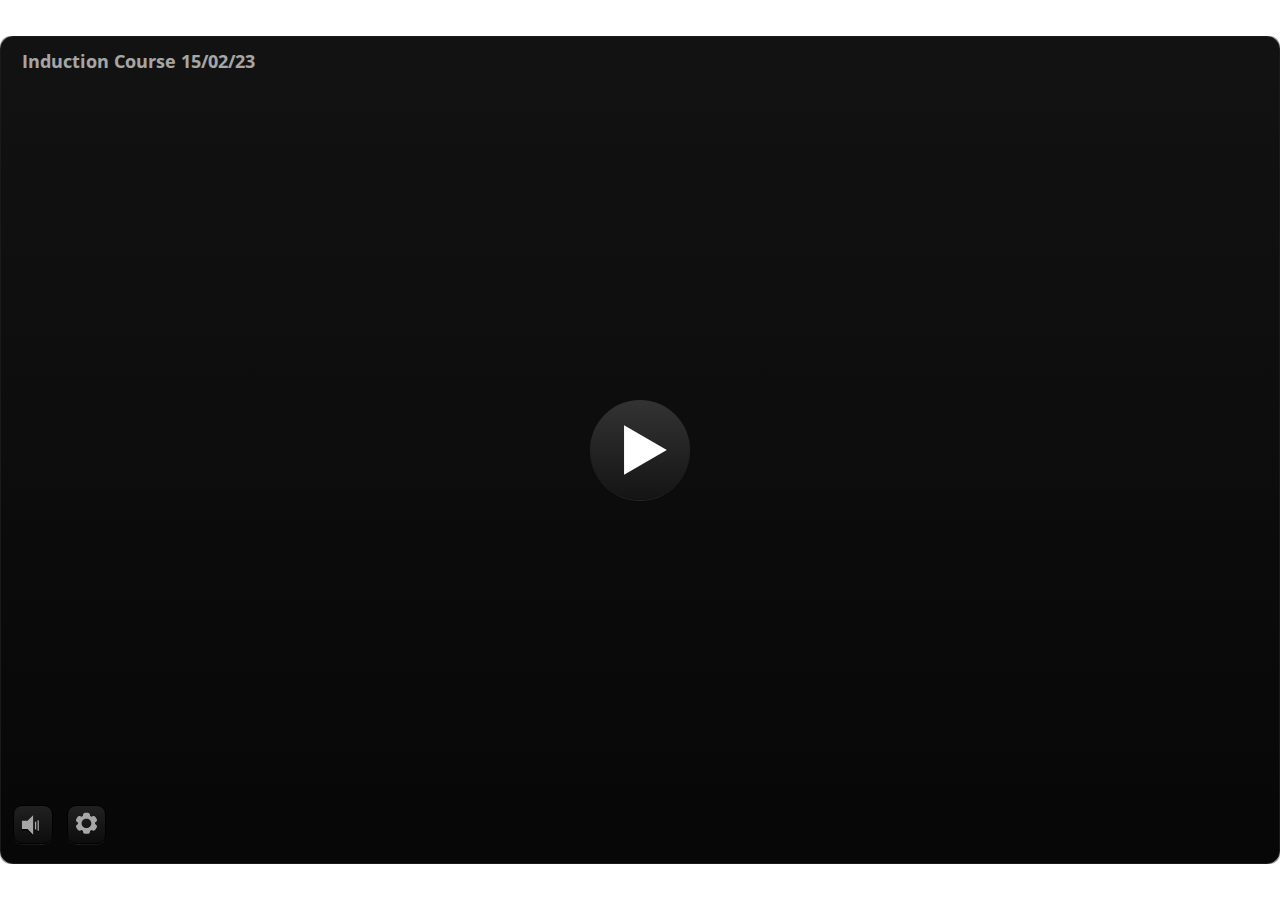
<file: index.html>
﻿<!doctype html>
<html lang="en-US">
<head>
  <meta charset="utf-8">
  <!-- Created using Storyline 3 - http://www.articulate.com  -->
  <!-- version: 3.20.30234.0 -->
  <title>Induction Course 15/02/23</title>
  <meta http-equiv="x-ua-compatible" content="IE=edge"/>
  <meta name="viewport" content="width=device-width,initial-scale=1,user-scalable=no,shrink-to-fit=no,minimal-ui"/>
  <meta name="apple-mobile-web-app-capable" content="yes"/>
  <style>
    html, body { height: 100%; padding: 0; margin: 0 }
    #app { height: 100%; width: 100%; }
  </style>

  <script>
    window.DS = {};
    window.globals = {
      DATA_PATH_BASE: '',
      HAS_FRAME: true,
      HAS_SLIDE: true,

      lmsPresent: false,
      tinCanPresent: false,
      cmi5Present: false,
      aoSupport: false,
      scale: 'show all',
      captureRc: false,
      browserSize: 'optimal',
      bgColor: '#FFFFFF',
      features: '',
      themeName: 'classic',
      preloaderColor: '#FFFFFF',
      suppressAnalytics: false,
      productChannel: 'perpetual',
      publishSource: 'storyline',
      aid: '',
      cid: 'fd27f85d-3407-484e-823f-8dce340b673c',
      playerVersion: '3.20.30234.0',
      publishTimestamp: '2024-02-15T12:59:34.3399162Z',
      maxIosVideoElements: 10,
      connectionSettings: { },

      
      parseParams: function(qs) {
        if (window.globals.parsedParams != null) {
          return window.globals.parsedParams;
        }
        qs = (qs || window.location.search.substr(1)).split('+').join(' ');
        var params = {},
            tokens,
            re = /[?&]?([^=]+)=([^&]*)/g;

        while (tokens = re.exec(qs)) {
          params[decodeURIComponent(tokens[1]).trim()] =
            decodeURIComponent(tokens[2]).trim();
        }
        window.globals.parsedParams = params;
        return params;
      }

    };
  </script>
  <script>
    var isIe11 = ('ActiveXObject' in window || window.MSBlobBuilder != null)
      && window.msCrypto != null && !window.ActiveXObject;
    if (isIe11) {
      window.globals.unsupportedBrowser = true;
      document.write(atob('[base64]'));
    }
  </script>
  
  <script>window.THREE = { };</script>
  
</head>
<body style="background: #FFFFFF" class="cs-HTML theme-classic">
  <!-- 360 -->
  <script>!function(){var e,i=/iPhone/i,o=/iPod/i,n=/iPad/i,t=/\biOS-universal(?:.+)Mac\b/i,r=/\bAndroid(?:.+)Mobile\b/i,a=/Android/i,d=/(?:SD4930UR|\bSilk(?:.+)Mobile\b)/i,p=/Silk/i,l=/Windows Phone/i,u=/\bWindows(?:.+)ARM\b/i,b=/BlackBerry/i,s=/BB10/i,c=/Opera Mini/i,f=/\b(CriOS|Chrome)(?:.+)Mobile/i,h=/Mobile(?:.+)Firefox\b/i,v=function(e){return void 0!==e&&"MacIntel"===e.platform&&"number"==typeof e.maxTouchPoints&&e.maxTouchPoints>1&&"undefined"==typeof MSStream};e=function(e){var m={userAgent:"",platform:"",maxTouchPoints:0};e||"undefined"==typeof navigator?"string"==typeof e?m.userAgent=e:e&&e.userAgent&&(m={userAgent:e.userAgent,platform:e.platform,maxTouchPoints:e.maxTouchPoints||0}):m={userAgent:navigator.userAgent,platform:navigator.platform,maxTouchPoints:navigator.maxTouchPoints||0};var g=m.userAgent,y=g.split("[FBAN");void 0!==y[1]&&(g=y[0]),void 0!==(y=g.split("Twitter"))[1]&&(g=y[0]);var A=function(e){return function(i){return i.test(e)}}(g),w={apple:{phone:A(i)&&!A(l),ipod:A(o),tablet:!A(i)&&(A(n)||v(m))&&!A(l),universal:A(t),device:(A(i)||A(o)||A(n)||A(t)||v(m))&&!A(l)},amazon:{phone:A(d),tablet:!A(d)&&A(p),device:A(d)||A(p)},android:{phone:!A(l)&&A(d)||!A(l)&&A(r),tablet:!A(l)&&!A(d)&&!A(r)&&(A(p)||A(a)),device:!A(l)&&(A(d)||A(p)||A(r)||A(a))||A(/\bokhttp\b/i)},windows:{phone:A(l),tablet:A(u),device:A(l)||A(u)},other:{blackberry:A(b),blackberry10:A(s),opera:A(c),firefox:A(h),chrome:A(f),device:A(b)||A(s)||A(c)||A(h)||A(f)},any:!1,phone:!1,tablet:!1};return w.any=w.apple.device||w.android.device||w.windows.device||w.other.device,w.phone=w.apple.phone||w.android.phone||w.windows.phone,w.tablet=w.apple.tablet||w.android.tablet||w.windows.tablet,w}(),"object"==typeof exports&&"undefined"!=typeof module?module.exports=e:"function"==typeof define&&define.amd?define((function(){return e})):this.isMobile=e}();
    window.isMobile.apple.tablet = window.isMobile.apple.tablet ||
      (navigator.platform === 'MacIntel' && navigator.maxTouchPoints > 1);
    window.isMobile.apple.device = window.isMobile.apple.device || window.isMobile.apple.tablet;
    window.isMobile.tablet = window.isMobile.tablet || window.isMobile.apple.tablet;
    window.isMobile.any = window.isMobile.any || window.isMobile.apple.tablet;
  </script>

  <div id="focus-sink" tabindex="-1"></div>

  <div id="preso"></div>
  <script>
    (function() {

      var classTypes = [ 'desktop', 'mobile', 'phone', 'tablet' ];

      var addDeviceClasses = function(prefix, testObj) {
        var curr, i;
        for (i = 0; i < classTypes.length; i++) {
          curr = classTypes[i];
          if (testObj[curr]) {
            document.body.classList.add(prefix + curr);
          }
        }
      };

      var params = window.globals.parseParams(),
          isDevicePreview = params.devicepreview === '1',
          isPhoneOverride = params.deviceType === 'phone' || (isDevicePreview && params.phone == '1'),
          isTabletOverride = (params.deviceType === 'tablet' || isDevicePreview) && !isPhoneOverride,
          isMobileOverride = isPhoneOverride || isTabletOverride;

      var deviceView = {
        desktop: !window.isMobile.any && !isMobileOverride,
        mobile: window.isMobile.any || isMobileOverride,
        phone: isPhoneOverride || (window.isMobile.phone && !isTabletOverride),
        tablet: isTabletOverride || window.isMobile.tablet
      };

      window.globals.deviceView = deviceView;
      window.isMobile.desktop = !window.isMobile.any;
      window.isMobile.mobile = window.isMobile.any;

      addDeviceClasses('view-', deviceView);

    })();
  </script>
  
  <script src='story_content/user.js' type=text/javascript></script>
  <div class="slide-loader"></div>

  <script>
    if (window.globals.deviceView.isMobile) { var doc = document, loader = doc.body.querySelector('.slide-loader'); [ 1, 2, 3 ].forEach(function(n) { var d = doc.createElement('div'); d.style.backgroundColor = window.globals.preloaderColor; d.classList.add('mobile-loader-dot'); d.classList.add('dot' + n); loader.appendChild(d); }); }
  </script>

  <div class="mobile-load-title-overlay" style="display: none">
    <div class="mobile-load-title">Induction Course 15/02/23</div>
  </div>

  <div class="mobile-chrome-warning"></div>

  
<style>
  .warn-connection-dialog {
    display: none;
    background: transparent;
    pointer-events: none;
    position: fixed;
    left: 0;
    top: 0;
    width: 100%;
    height: 100%;
    z-index: 999;
  }

  .warn-connection-content {
    border-radius: 4px;
    background: white;
    border: 1px solid #E7E7E7;
    color: #333333;
    box-shadow: 0 2px 4px rgba(0, 0, 0, 0.25);
    transition: all 150ms ease-out;
    position: absolute;
    white-space: nowrap;
  }

  .view-phone.is-landscape .warn-connection-content {
    left: 23px;
    bottom: 23px;
  }

  .view-tablet.is-landscape .warn-connection-content {
    left: 50%;
    top: 20px;
    transform: translateX(-50%);
  }

  .is-portrait .warn-connection-content {
    transform: translate(-50%, calc(-100% - 15px));
  }

  .warn-connection-content p {
    display: inline-block;
    margin: 0 8px 0 0;
    line-height: 33px;
    font-size: 11px;
  }

  .warn-connection-content svg {
    position: relative;
    vertical-align: middle;
    margin: 0 2px 2px 8px;
  }

  .view-desktop .warn-connection-content {
    left: 1.5em;
    bottom: 1.5em;
  }

  .view-desktop .warn-connection-content p {
    font-size: 1.1em;
  }

  .is-offline .warn-connection-dialog {
    display: block;
  }

  .is-offline .cs-panel * {
    pointer-events: none !important;
  }

  .is-offline .cs-panel {
    pointer-events: all !important;
  }

  .is-offline #nav-controls * {
    pointer-events: none !important;
  }

  .is-offline #nav-controls {
    pointer-events: all !important;
  }
</style>

<div class="warn-connection-dialog">
  <div class="warn-connection-content">
    <svg width="17" height="15" viewBox="0 0 17 15" xmlns="http://www.w3.org/2000/svg">
      <path fill="#8F0000" stroke="white" d="M16.07,12.98 L15.88,12.23 L9.51,1.21 C8.97,0.26,7.6,0.26,7.06,1.21 L0.69,12.23 C0.15,13.16,0.81,14.36,1.91,14.36 H14.65 C15.47,14.36,16.05,13.7,16.07,12.98 Z"/>
      <path fill="white" stroke="white" d="M8.58,5.5 C8.35,5.28,8.5,5.35,8.21,5.32 C8.09,5.35,7.97,5.49,7.96,5.67 C7.97,5.79,7.98,5.92,7.98,6.04 L7.98,6.04 C7.99,6.17,8,6.31,8.01,6.43 L8.01,6.44 C8.03,6.92,8.06,7.41,8.09,7.9 L8.09,7.9 C8.12,8.39,8.14,8.88,8.17,9.37 C8.17,9.39,8.18,9.42,8.2,9.44 C8.23,9.46,8.25,9.47,8.28,9.47 C8.31,9.47,8.34,9.46,8.35,9.44 C8.37,9.43,8.38,9.4,8.39,9.35 L8.39,9.34 C8.39,9.24,8.4,9.15,8.4,9.05 L8.4,9.05 C8.41,8.96,8.41,8.86,8.42,8.75 C8.43,8.44,8.45,8.12,8.47,7.81 L8.47,7.81 C8.49,7.49,8.51,7.18,8.53,6.87 C8.55,6.46,8.56,6.05,8.59,5.64 L8.6,5.62 C8.6,5.57,8.59,5.53,8.58,5.5 L8.21,5.32 Z"/>
      <circle fill="white" stroke="white" cx="8.3" cy="11.35" r="0.3"/>
    </svg>
    <p>You are offline. Trying to reconnect...</p>
  </div>
</div>

<script>
  (function() {
    window.DS.connection = {
      warningShown: false,
      assets: {},
      loadingAssetGroup: false,
      retryDelay: 500
    };

    // @TODO this is POC code and can be cleaned up a bit more if we move forward
    // with the feature



    // The `window.globals.features` variable must be set in `webpack.dev.config` when testing locally - it is not enough
    // to have it in the data - but it must be set there as well.
    var useConnectionMessages = window.AbortController != null &&
      window.location.protocol != 'file:' &&
      window.globals.features.indexOf('ConnectionMessages') != -1;

    window.DS.connection.useConnectionMessages = useConnectionMessages

    var assetCount = 0;
    var checkLoadedId;
    var connectionSettings = window.globals.connectionSettings;

    if (useConnectionMessages && connectionSettings != null) {
      var contentEl = document.querySelector('.warn-connection-content');
      var messageEl = contentEl.querySelector('p')

      if (connectionSettings.useDarkTheme) {
        contentEl.style.borderColor = '#BABBBA';
        contentEl.style.backgroundColor = '#282828';
        contentEl.style.color = '#FFFFFF';
      }

      if (connectionSettings.message != null) {
        messageEl.textContent = window.decodeURIComponent(connectionSettings.message);
      }
    }

    function checkAssetsReady() {
      for (var i in DS.connection.assets) {
        if (!DS.connection.assets[i].success) {
          return false;
        }
      }
      return true;
    }

    function stopAssetGroup() {
      if (!useConnectionMessages) { return; }

      assetCount = 0;

      DS.connection.oldAssetGroup = DS.connection.assets;
      DS.connection.assets = {};
      DS.connection.loadingAssetGroup = false;
      clearInterval(checkLoadedId);
    }

    function startAssetGroup() {
      if (!useConnectionMessages) { return; }
      var ticks = 0;
      clearInterval(checkLoadedId);
      checkLoadedId = setInterval(function() {
        var loaded = 0;
        if (assetCount === 0 && loaded === 0) {
          clearInterval(checkLoadedId);
          return;
        }

        for (var i in DS.connection.assets) {
          if (DS.connection.assets[i].success) {
            loaded++;
          }
        }

        if (assetCount === loaded && checkAssetsReady()) {
          for (var i in DS.connection.assets) {
            if (DS.connection.assets[i].action) {
              DS.connection.assets[i].action();
            }
          }
          hideWarning();
          stopAssetGroup();
        }
      }, 100)
    }

    function requiredAsset(url, action, retry, type) {
      if (!useConnectionMessages) { return; }
      if (DS.connection.assets[url]) { return; }

      DS.connection.assets[url] = {
        success: false, action: action, retry: retry, type: type
      };
      assetCount = Object.keys(DS.connection.assets).length;
      if (!DS.connection.loadingAssetGroup) {
        startAssetGroup();
      }
      DS.connection.loadingAssetGroup = true;
    }

    function assetLoaded(url) {
      if (!useConnectionMessages) { return; }
      if (DS.connection.assets[url]) {
        DS.connection.assets[url].success = true;
      }
    }

    function assetFailed(url) {
      if (!useConnectionMessages) { return; }
      if (!DS.connection.assets[url]) {
        if (/\.js$/.test(url)) {
          setTimeout(function() {
            if (DS.connection.lastSlideLoaded != null) {
              DS.connection.lastSlideLoaded();
            }
          }, DS.connection.retryDelay);
        }
        return;
      }
      if (!DS.connection.warningShown) { showWarning(); }
      if (DS.connection.assets[url].retry) {
        setTimeout(function() {
          if (!DS.connection.assets[url].success) {
            DS.connection.assets[url].retry()
          }
        }, DS.connection.retryDelay);
      }
    }

    function hideWarning() {
      document.body.classList.remove('is-offline');
      DS.connection.warningShown = false;
    }
    DS.connection.hideWarning = hideWarning

    function showWarning(btn) {
      document.body.classList.add('is-offline')
      DS.connection.warningShown = true;
      updateWarningPosition();
    }

    function updateWarningPosition() {
      if (!DS.connection.warningShown) {
        return;
      }

      var isPortrait = document.body.classList.contains('is-portrait');
      var warningEl = document.querySelector('.warn-connection-content');

      if (isPortrait) {
        var slide = document.querySelector('.primary-slide');
        var slideRect = slide.getBoundingClientRect();

        warningEl.style.top = `${slideRect.top}px`
        warningEl.style.left = `${slideRect.left + slideRect.width / 2}px`
      } else {
        warningEl.style.top = null;
        warningEl.style.left = null;
      }

      window.requestAnimationFrame(updateWarningPosition);
    }

    // these will all be noops if the feature flag isn't set in
    // the data and `window.globals.features`
    DS.connection.requiredAsset = requiredAsset;
    DS.connection.assetLoaded = assetLoaded;
    DS.connection.assetFailed = assetFailed;
    DS.connection.stopAssetGroup = stopAssetGroup;
    DS.connection.startAssetGroup = startAssetGroup;
  })();
</script>


  <script>
    
    if (window.autoSpider && window.vInterfaceObject) {
      document.querySelector('.mobile-load-title-overlay').style.display = 'none';
    }
  </script>

  

  <link rel="stylesheet" href="html5/data/css/output.min.css" data-noprefix/>
</body>
<script src="html5/lib/scripts/bootstrapper.min.js"></script>
</html>
</file>
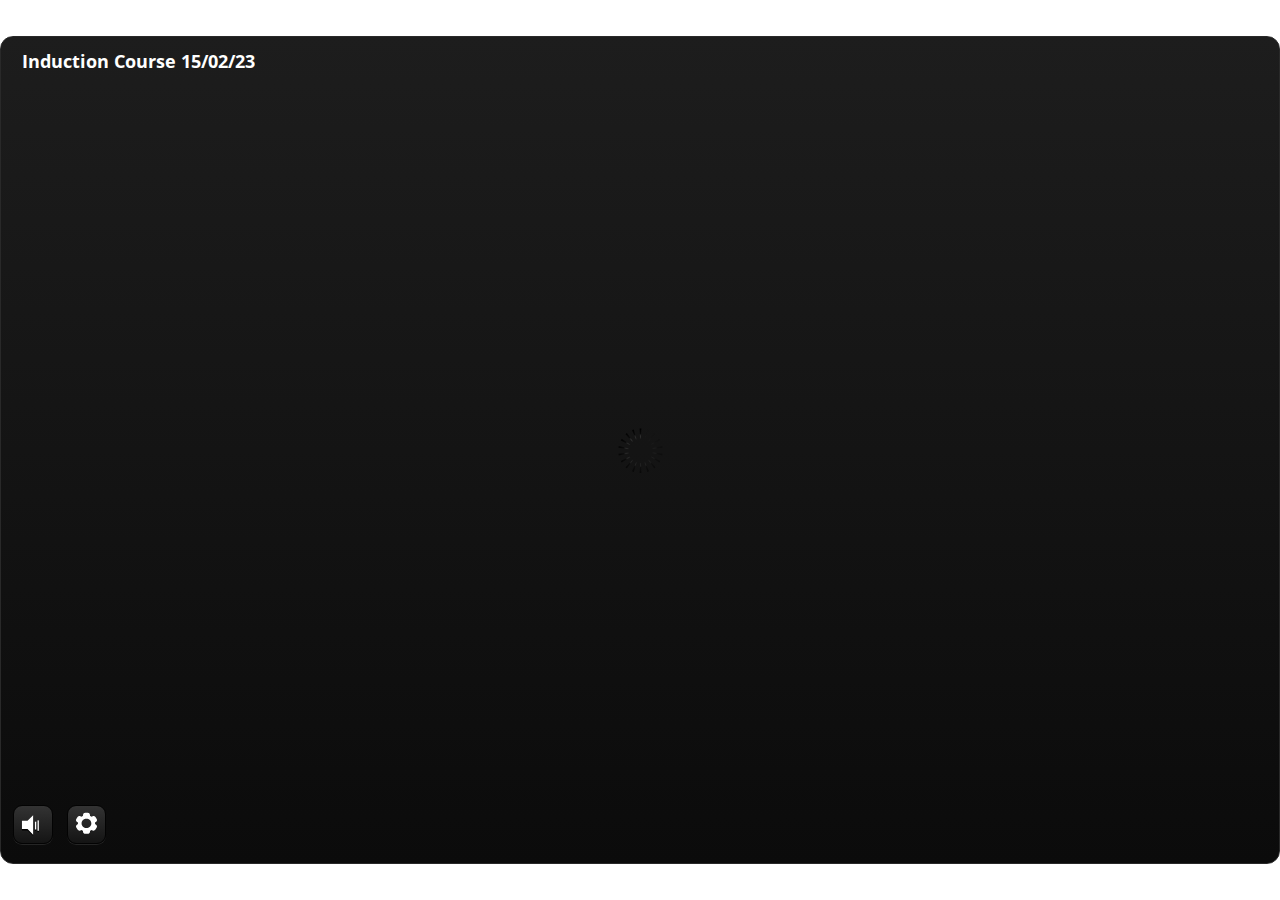
<file: index_lms.html>
<!doctype html>
<html lang="en-US">
<head>
  <meta charset="utf-8">
  <!-- Created using Storyline 3 - http://www.articulate.com  -->
  <!-- version: 3.20.30234.0 -->
  <title>Induction Course 15/02/23</title>
  <meta http-equiv="x-ua-compatible" content="IE=edge"/>
  <meta name="viewport" content="width=device-width,initial-scale=1,user-scalable=no,shrink-to-fit=no,minimal-ui"/>
  <meta name="apple-mobile-web-app-capable" content="yes"/>
  <style>
    html, body { height: 100%; padding: 0; margin: 0 }
    #app { height: 100%; width: 100%; }
  </style>

  <script>
    window.DS = {};
    window.globals = {
      DATA_PATH_BASE: '',
      HAS_FRAME: true,
      HAS_SLIDE: true,

      lmsPresent: true,
      tinCanPresent: false,
      cmi5Present: false,
      aoSupport: false,
      scale: 'show all',
      captureRc: false,
      browserSize: 'optimal',
      bgColor: '#FFFFFF',
      features: '',
      themeName: 'classic',
      preloaderColor: '#FFFFFF',
      suppressAnalytics: false,
      productChannel: 'perpetual',
      publishSource: 'storyline',
      aid: '',
      cid: 'fd27f85d-3407-484e-823f-8dce340b673c',
      playerVersion: '3.20.30234.0',
      publishTimestamp: '2024-02-15T12:59:34.4902190Z',
      maxIosVideoElements: 10,
      connectionSettings: { },

      
      parseParams: function(qs) {
        if (window.globals.parsedParams != null) {
          return window.globals.parsedParams;
        }
        qs = (qs || window.location.search.substr(1)).split('+').join(' ');
        var params = {},
            tokens,
            re = /[?&]?([^=]+)=([^&]*)/g;

        while (tokens = re.exec(qs)) {
          params[decodeURIComponent(tokens[1]).trim()] =
            decodeURIComponent(tokens[2]).trim();
        }
        window.globals.parsedParams = params;
        return params;
      }

    };
  </script>
  <script>
    var isIe11 = ('ActiveXObject' in window || window.MSBlobBuilder != null)
      && window.msCrypto != null && !window.ActiveXObject;
    if (isIe11) {
      window.globals.unsupportedBrowser = true;
      document.write(atob('[base64]'));
    }
  </script>
  <script src="lms/scormdriver.js" charset="utf-8"></script>
  <script>window.THREE = { };</script>
  
</head>
<body style="background: #FFFFFF" class="cs-HTML theme-classic">
  <!-- 360 -->
  <script>!function(){var e,i=/iPhone/i,o=/iPod/i,n=/iPad/i,t=/\biOS-universal(?:.+)Mac\b/i,r=/\bAndroid(?:.+)Mobile\b/i,a=/Android/i,d=/(?:SD4930UR|\bSilk(?:.+)Mobile\b)/i,p=/Silk/i,l=/Windows Phone/i,u=/\bWindows(?:.+)ARM\b/i,b=/BlackBerry/i,s=/BB10/i,c=/Opera Mini/i,f=/\b(CriOS|Chrome)(?:.+)Mobile/i,h=/Mobile(?:.+)Firefox\b/i,v=function(e){return void 0!==e&&"MacIntel"===e.platform&&"number"==typeof e.maxTouchPoints&&e.maxTouchPoints>1&&"undefined"==typeof MSStream};e=function(e){var m={userAgent:"",platform:"",maxTouchPoints:0};e||"undefined"==typeof navigator?"string"==typeof e?m.userAgent=e:e&&e.userAgent&&(m={userAgent:e.userAgent,platform:e.platform,maxTouchPoints:e.maxTouchPoints||0}):m={userAgent:navigator.userAgent,platform:navigator.platform,maxTouchPoints:navigator.maxTouchPoints||0};var g=m.userAgent,y=g.split("[FBAN");void 0!==y[1]&&(g=y[0]),void 0!==(y=g.split("Twitter"))[1]&&(g=y[0]);var A=function(e){return function(i){return i.test(e)}}(g),w={apple:{phone:A(i)&&!A(l),ipod:A(o),tablet:!A(i)&&(A(n)||v(m))&&!A(l),universal:A(t),device:(A(i)||A(o)||A(n)||A(t)||v(m))&&!A(l)},amazon:{phone:A(d),tablet:!A(d)&&A(p),device:A(d)||A(p)},android:{phone:!A(l)&&A(d)||!A(l)&&A(r),tablet:!A(l)&&!A(d)&&!A(r)&&(A(p)||A(a)),device:!A(l)&&(A(d)||A(p)||A(r)||A(a))||A(/\bokhttp\b/i)},windows:{phone:A(l),tablet:A(u),device:A(l)||A(u)},other:{blackberry:A(b),blackberry10:A(s),opera:A(c),firefox:A(h),chrome:A(f),device:A(b)||A(s)||A(c)||A(h)||A(f)},any:!1,phone:!1,tablet:!1};return w.any=w.apple.device||w.android.device||w.windows.device||w.other.device,w.phone=w.apple.phone||w.android.phone||w.windows.phone,w.tablet=w.apple.tablet||w.android.tablet||w.windows.tablet,w}(),"object"==typeof exports&&"undefined"!=typeof module?module.exports=e:"function"==typeof define&&define.amd?define((function(){return e})):this.isMobile=e}();
    window.isMobile.apple.tablet = window.isMobile.apple.tablet ||
      (navigator.platform === 'MacIntel' && navigator.maxTouchPoints > 1);
    window.isMobile.apple.device = window.isMobile.apple.device || window.isMobile.apple.tablet;
    window.isMobile.tablet = window.isMobile.tablet || window.isMobile.apple.tablet;
    window.isMobile.any = window.isMobile.any || window.isMobile.apple.tablet;
  </script>

  <div id="focus-sink" tabindex="-1"></div>

  <div id="preso"></div>
  <script>
    (function() {

      var classTypes = [ 'desktop', 'mobile', 'phone', 'tablet' ];

      var addDeviceClasses = function(prefix, testObj) {
        var curr, i;
        for (i = 0; i < classTypes.length; i++) {
          curr = classTypes[i];
          if (testObj[curr]) {
            document.body.classList.add(prefix + curr);
          }
        }
      };

      var params = window.globals.parseParams(),
          isDevicePreview = params.devicepreview === '1',
          isPhoneOverride = params.deviceType === 'phone' || (isDevicePreview && params.phone == '1'),
          isTabletOverride = (params.deviceType === 'tablet' || isDevicePreview) && !isPhoneOverride,
          isMobileOverride = isPhoneOverride || isTabletOverride;

      var deviceView = {
        desktop: !window.isMobile.any && !isMobileOverride,
        mobile: window.isMobile.any || isMobileOverride,
        phone: isPhoneOverride || (window.isMobile.phone && !isTabletOverride),
        tablet: isTabletOverride || window.isMobile.tablet
      };

      window.globals.deviceView = deviceView;
      window.isMobile.desktop = !window.isMobile.any;
      window.isMobile.mobile = window.isMobile.any;

      addDeviceClasses('view-', deviceView);

    })();
  </script>
  
  <script src='story_content/user.js' type=text/javascript></script>
  <div class="slide-loader"></div>

  <script>
    if (window.globals.deviceView.isMobile) { var doc = document, loader = doc.body.querySelector('.slide-loader'); [ 1, 2, 3 ].forEach(function(n) { var d = doc.createElement('div'); d.style.backgroundColor = window.globals.preloaderColor; d.classList.add('mobile-loader-dot'); d.classList.add('dot' + n); loader.appendChild(d); }); }
  </script>

  <div class="mobile-load-title-overlay" style="display: none">
    <div class="mobile-load-title">Induction Course 15/02/23</div>
  </div>

  <div class="mobile-chrome-warning"></div>

  
<style>
  .warn-connection-dialog {
    display: none;
    background: transparent;
    pointer-events: none;
    position: fixed;
    left: 0;
    top: 0;
    width: 100%;
    height: 100%;
    z-index: 999;
  }

  .warn-connection-content {
    border-radius: 4px;
    background: white;
    border: 1px solid #E7E7E7;
    color: #333333;
    box-shadow: 0 2px 4px rgba(0, 0, 0, 0.25);
    transition: all 150ms ease-out;
    position: absolute;
    white-space: nowrap;
  }

  .view-phone.is-landscape .warn-connection-content {
    left: 23px;
    bottom: 23px;
  }

  .view-tablet.is-landscape .warn-connection-content {
    left: 50%;
    top: 20px;
    transform: translateX(-50%);
  }

  .is-portrait .warn-connection-content {
    transform: translate(-50%, calc(-100% - 15px));
  }

  .warn-connection-content p {
    display: inline-block;
    margin: 0 8px 0 0;
    line-height: 33px;
    font-size: 11px;
  }

  .warn-connection-content svg {
    position: relative;
    vertical-align: middle;
    margin: 0 2px 2px 8px;
  }

  .view-desktop .warn-connection-content {
    left: 1.5em;
    bottom: 1.5em;
  }

  .view-desktop .warn-connection-content p {
    font-size: 1.1em;
  }

  .is-offline .warn-connection-dialog {
    display: block;
  }

  .is-offline .cs-panel * {
    pointer-events: none !important;
  }

  .is-offline .cs-panel {
    pointer-events: all !important;
  }

  .is-offline #nav-controls * {
    pointer-events: none !important;
  }

  .is-offline #nav-controls {
    pointer-events: all !important;
  }
</style>

<div class="warn-connection-dialog">
  <div class="warn-connection-content">
    <svg width="17" height="15" viewBox="0 0 17 15" xmlns="http://www.w3.org/2000/svg">
      <path fill="#8F0000" stroke="white" d="M16.07,12.98 L15.88,12.23 L9.51,1.21 C8.97,0.26,7.6,0.26,7.06,1.21 L0.69,12.23 C0.15,13.16,0.81,14.36,1.91,14.36 H14.65 C15.47,14.36,16.05,13.7,16.07,12.98 Z"/>
      <path fill="white" stroke="white" d="M8.58,5.5 C8.35,5.28,8.5,5.35,8.21,5.32 C8.09,5.35,7.97,5.49,7.96,5.67 C7.97,5.79,7.98,5.92,7.98,6.04 L7.98,6.04 C7.99,6.17,8,6.31,8.01,6.43 L8.01,6.44 C8.03,6.92,8.06,7.41,8.09,7.9 L8.09,7.9 C8.12,8.39,8.14,8.88,8.17,9.37 C8.17,9.39,8.18,9.42,8.2,9.44 C8.23,9.46,8.25,9.47,8.28,9.47 C8.31,9.47,8.34,9.46,8.35,9.44 C8.37,9.43,8.38,9.4,8.39,9.35 L8.39,9.34 C8.39,9.24,8.4,9.15,8.4,9.05 L8.4,9.05 C8.41,8.96,8.41,8.86,8.42,8.75 C8.43,8.44,8.45,8.12,8.47,7.81 L8.47,7.81 C8.49,7.49,8.51,7.18,8.53,6.87 C8.55,6.46,8.56,6.05,8.59,5.64 L8.6,5.62 C8.6,5.57,8.59,5.53,8.58,5.5 L8.21,5.32 Z"/>
      <circle fill="white" stroke="white" cx="8.3" cy="11.35" r="0.3"/>
    </svg>
    <p>You are offline. Trying to reconnect...</p>
  </div>
</div>

<script>
  (function() {
    window.DS.connection = {
      warningShown: false,
      assets: {},
      loadingAssetGroup: false,
      retryDelay: 500
    };

    // @TODO this is POC code and can be cleaned up a bit more if we move forward
    // with the feature



    // The `window.globals.features` variable must be set in `webpack.dev.config` when testing locally - it is not enough
    // to have it in the data - but it must be set there as well.
    var useConnectionMessages = window.AbortController != null &&
      window.location.protocol != 'file:' &&
      window.globals.features.indexOf('ConnectionMessages') != -1;

    window.DS.connection.useConnectionMessages = useConnectionMessages

    var assetCount = 0;
    var checkLoadedId;
    var connectionSettings = window.globals.connectionSettings;

    if (useConnectionMessages && connectionSettings != null) {
      var contentEl = document.querySelector('.warn-connection-content');
      var messageEl = contentEl.querySelector('p')

      if (connectionSettings.useDarkTheme) {
        contentEl.style.borderColor = '#BABBBA';
        contentEl.style.backgroundColor = '#282828';
        contentEl.style.color = '#FFFFFF';
      }

      if (connectionSettings.message != null) {
        messageEl.textContent = window.decodeURIComponent(connectionSettings.message);
      }
    }

    function checkAssetsReady() {
      for (var i in DS.connection.assets) {
        if (!DS.connection.assets[i].success) {
          return false;
        }
      }
      return true;
    }

    function stopAssetGroup() {
      if (!useConnectionMessages) { return; }

      assetCount = 0;

      DS.connection.oldAssetGroup = DS.connection.assets;
      DS.connection.assets = {};
      DS.connection.loadingAssetGroup = false;
      clearInterval(checkLoadedId);
    }

    function startAssetGroup() {
      if (!useConnectionMessages) { return; }
      var ticks = 0;
      clearInterval(checkLoadedId);
      checkLoadedId = setInterval(function() {
        var loaded = 0;
        if (assetCount === 0 && loaded === 0) {
          clearInterval(checkLoadedId);
          return;
        }

        for (var i in DS.connection.assets) {
          if (DS.connection.assets[i].success) {
            loaded++;
          }
        }

        if (assetCount === loaded && checkAssetsReady()) {
          for (var i in DS.connection.assets) {
            if (DS.connection.assets[i].action) {
              DS.connection.assets[i].action();
            }
          }
          hideWarning();
          stopAssetGroup();
        }
      }, 100)
    }

    function requiredAsset(url, action, retry, type) {
      if (!useConnectionMessages) { return; }
      if (DS.connection.assets[url]) { return; }

      DS.connection.assets[url] = {
        success: false, action: action, retry: retry, type: type
      };
      assetCount = Object.keys(DS.connection.assets).length;
      if (!DS.connection.loadingAssetGroup) {
        startAssetGroup();
      }
      DS.connection.loadingAssetGroup = true;
    }

    function assetLoaded(url) {
      if (!useConnectionMessages) { return; }
      if (DS.connection.assets[url]) {
        DS.connection.assets[url].success = true;
      }
    }

    function assetFailed(url) {
      if (!useConnectionMessages) { return; }
      if (!DS.connection.assets[url]) {
        if (/\.js$/.test(url)) {
          setTimeout(function() {
            if (DS.connection.lastSlideLoaded != null) {
              DS.connection.lastSlideLoaded();
            }
          }, DS.connection.retryDelay);
        }
        return;
      }
      if (!DS.connection.warningShown) { showWarning(); }
      if (DS.connection.assets[url].retry) {
        setTimeout(function() {
          if (!DS.connection.assets[url].success) {
            DS.connection.assets[url].retry()
          }
        }, DS.connection.retryDelay);
      }
    }

    function hideWarning() {
      document.body.classList.remove('is-offline');
      DS.connection.warningShown = false;
    }
    DS.connection.hideWarning = hideWarning

    function showWarning(btn) {
      document.body.classList.add('is-offline')
      DS.connection.warningShown = true;
      updateWarningPosition();
    }

    function updateWarningPosition() {
      if (!DS.connection.warningShown) {
        return;
      }

      var isPortrait = document.body.classList.contains('is-portrait');
      var warningEl = document.querySelector('.warn-connection-content');

      if (isPortrait) {
        var slide = document.querySelector('.primary-slide');
        var slideRect = slide.getBoundingClientRect();

        warningEl.style.top = `${slideRect.top}px`
        warningEl.style.left = `${slideRect.left + slideRect.width / 2}px`
      } else {
        warningEl.style.top = null;
        warningEl.style.left = null;
      }

      window.requestAnimationFrame(updateWarningPosition);
    }

    // these will all be noops if the feature flag isn't set in
    // the data and `window.globals.features`
    DS.connection.requiredAsset = requiredAsset;
    DS.connection.assetLoaded = assetLoaded;
    DS.connection.assetFailed = assetFailed;
    DS.connection.stopAssetGroup = stopAssetGroup;
    DS.connection.startAssetGroup = startAssetGroup;
  })();
</script>


  <script>
    
    if (window.autoSpider && window.vInterfaceObject) {
      document.querySelector('.mobile-load-title-overlay').style.display = 'none';
    }
  </script>

  

  <link rel="stylesheet" href="html5/data/css/output.min.css" data-noprefix/>
</body>
<script src="html5/lib/scripts/bootstrapper.min.js"></script>
</html>
</file>
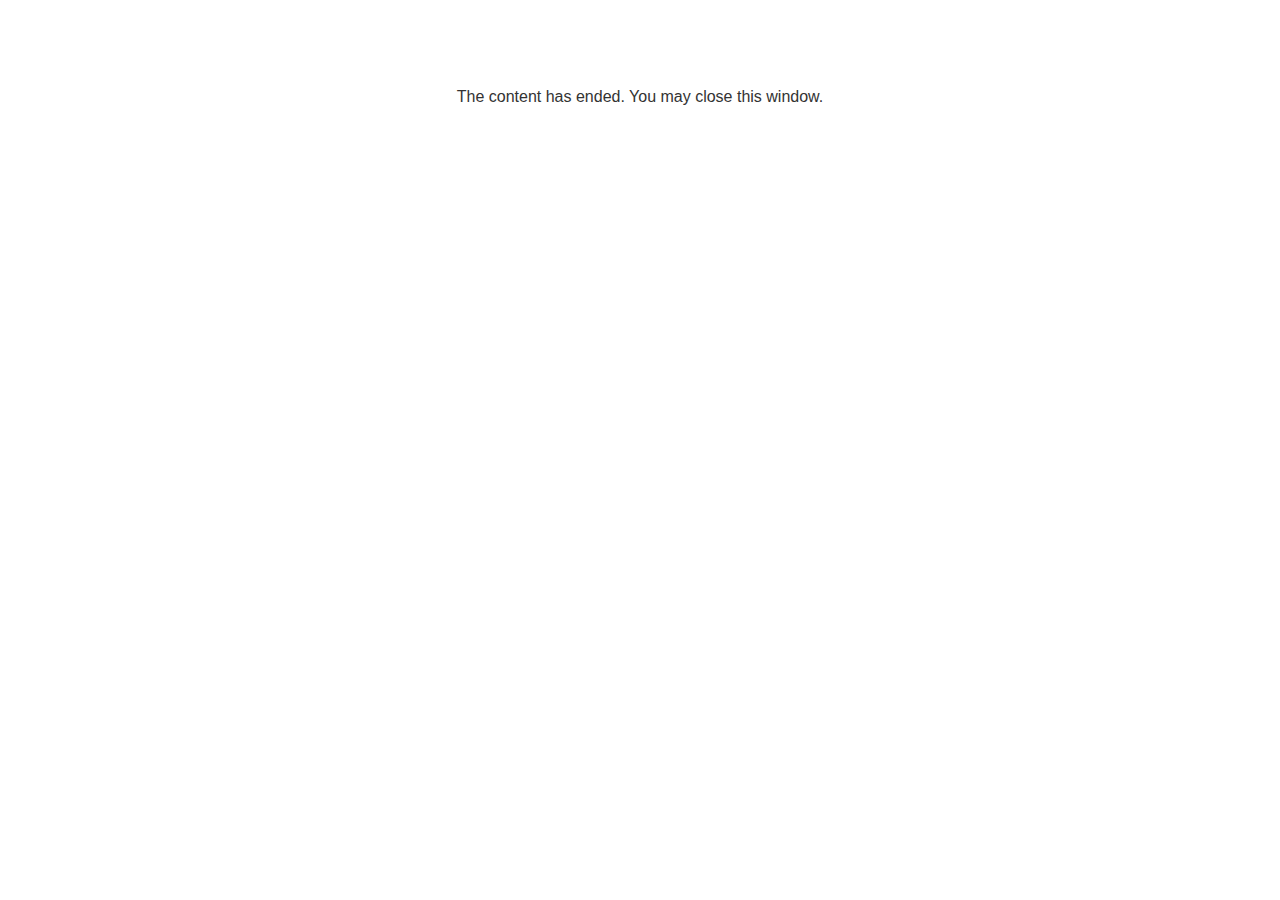
<file: lms/goodbye.html>
<!doctype html>
<html>
<body style="background-color: #ffffff;">

<p role="alert" style="color: #333333;font-family: Open Sans, articulate, tahoma, arial;font-size: medium;text-align: center;">
<br><br><br><br>
The content has ended. You may close this window.
</p>

</body>
</html>
</file>
